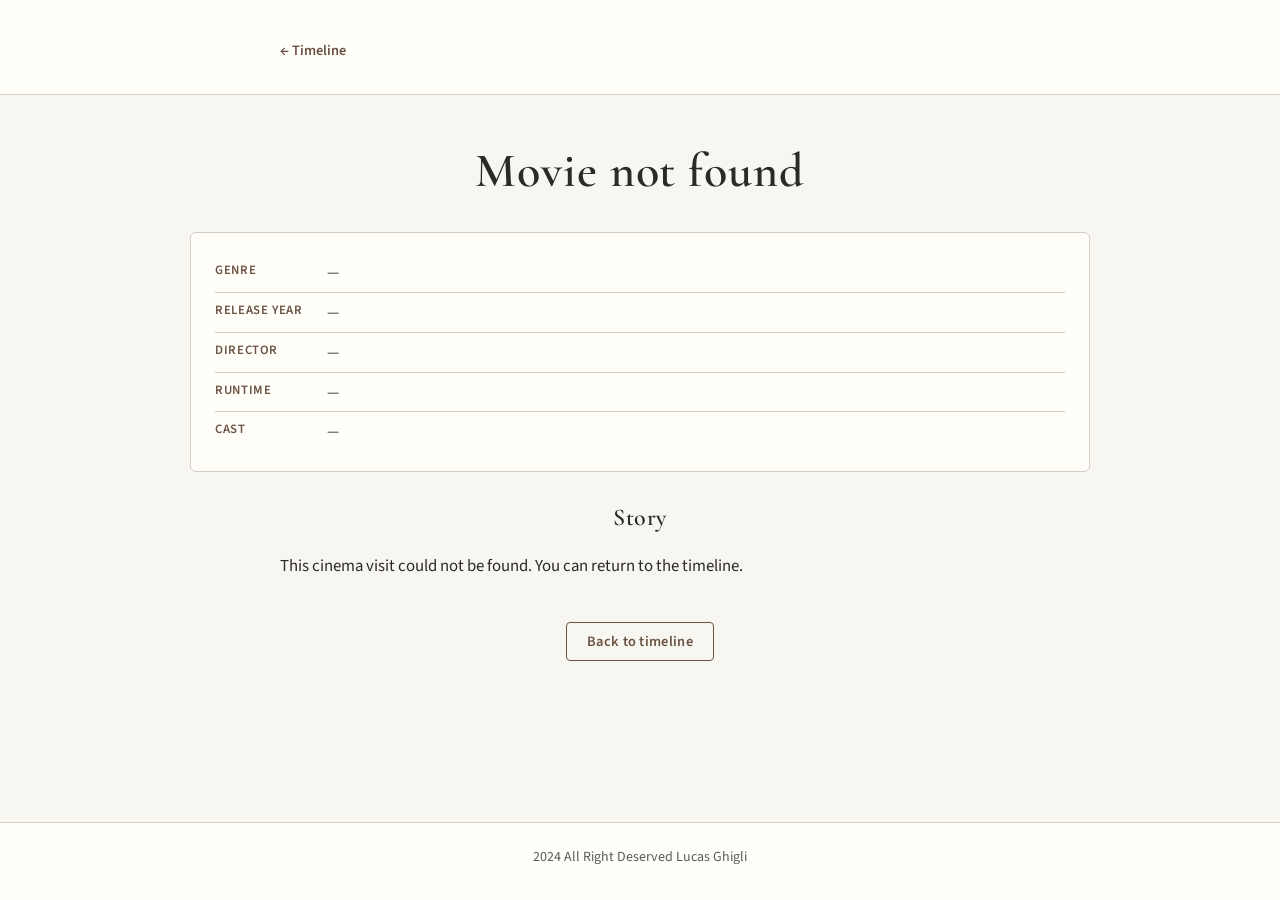
<file: movie.html>
<!DOCTYPE html>
<html lang="en">
<head>
  <meta charset="UTF-8">
  <meta name="viewport" content="width=device-width, initial-scale=1.0, viewport-fit=cover">
  <title>Movie details — Cinema History</title>
  <link rel="preconnect" href="https://fonts.googleapis.com">
  <link rel="preconnect" href="https://fonts.gstatic.com" crossorigin>
  <link href="https://fonts.googleapis.com/css2?family=Cormorant+Garamond:ital,wght@0,400;0,600;1,400&family=Source+Sans+3:wght@300;400;600&display=swap" rel="stylesheet">
  <link rel="stylesheet" href="styles.css">
  <link rel="stylesheet" href="movie.css">
</head>
<body>
  <header class="site-header movie-detail-header">
    <div class="header-inner header-movie-row">
      <a href="index.html" class="back-link">← Timeline</a>
      <nav class="header-movie-nav" aria-label="Movie navigation">
        <a href="#" class="movie-nav-btn movie-nav-prev" aria-label="Previous movie" title="Previous movie">←</a>
        <a href="#" class="movie-nav-btn movie-nav-next" aria-label="Next movie" title="Next movie">→</a>
      </nav>
    </div>
  </header>

  <main class="main-content movie-detail-page">
    <article class="movie-article">
      <h1 class="movie-title-centered" id="movie-title">—</h1>
      <p class="movie-cinema-date" id="movie-date">—</p>

      <div class="movie-info-section">
        <dl class="movie-meta">
          <div class="movie-meta-row">
            <dt>Genre</dt>
            <dd id="movie-genre">—</dd>
          </div>
          <div class="movie-meta-row">
            <dt>Release year</dt>
            <dd id="movie-releaseYear">—</dd>
          </div>
          <div class="movie-meta-row">
            <dt>Director</dt>
            <dd id="movie-director">—</dd>
          </div>
          <div class="movie-meta-row">
            <dt>Runtime</dt>
            <dd id="movie-runtime">—</dd>
          </div>
          <div class="movie-meta-row">
            <dt>Cast</dt>
            <dd id="movie-actors">—</dd>
          </div>
        </dl>
        <section class="movie-story-section" aria-label="Story">
          <h2 class="movie-story-title">Story</h2>
          <p class="movie-description" id="movie-description"></p>
        </section>
        <p class="movie-trivia" id="movie-trivia"></p>
      </div>

      <section class="movie-trailer-section" aria-label="Trailer">
        <h2 class="movie-trailer-title">Trailer</h2>
        <div class="movie-trailer-wrap" id="trailer-wrap">
          <iframe id="trailer-iframe" title="Movie trailer" src="" allow="accelerometer; autoplay; clipboard-write; encrypted-media; gyroscope; picture-in-picture" allowfullscreen></iframe>
          <a id="trailer-link" class="movie-trailer-link" href="#" target="_blank" rel="noopener noreferrer">Guarda il trailer</a>
        </div>
      </section>

      <nav class="movie-nav" aria-label="Movie navigation">
        <a href="#" class="movie-nav-btn movie-nav-prev" aria-label="Previous movie" title="Previous movie">←</a>
        <a href="index.html" class="timeline-btn">Back to timeline</a>
        <a href="#" class="movie-nav-btn movie-nav-next" aria-label="Next movie" title="Next movie">→</a>
      </nav>
    </article>
  </main>

  <footer class="site-footer">
    <p>2024 All Right Deserved Lucas Ghigli</p>
  </footer>

  <script src="movies-data.js?v=3"></script>
  <script src="movie.js"></script>
</body>
</html>
</file>
<file: styles.css>
:root {
  --color-bg: #f8f6f1;
  --color-bg-card: #fffef9;
  --color-ink: #2c2a26;
  --color-ink-muted: #5c5a56;
  --color-accent: #6b5344;
  --color-accent-light: #9a877a;
  --color-line: #c4b8a8;
  --color-dot: #6b5344;
  --color-dot-hover: #4a3d32;
  --color-border: #d4cdc4;
  --font-serif: "Cormorant Garamond", Georgia, "Times New Roman", serif;
  --font-sans: "Source Sans 3", "Segoe UI", system-ui, sans-serif;
  --shadow-soft: 0 2px 12px rgba(44, 42, 38, 0.06);
  --shadow-card: 0 4px 20px rgba(44, 42, 38, 0.08);
}

*,
*::before,
*::after {
  box-sizing: border-box;
}

html {
  font-size: 16px;
  scroll-behavior: smooth;
  -webkit-text-size-adjust: 100%;
  overflow-x: hidden;
}

img,
iframe,
video {
  max-width: 100%;
  height: auto;
}

body {
  margin: 0;
  font-family: var(--font-sans);
  font-weight: 400;
  color: var(--color-ink);
  background: var(--color-bg);
  line-height: 1.5;
  min-height: 100vh;
  display: flex;
  flex-direction: column;
  overflow-x: hidden;
}

/* ----- Header ----- */
.site-header {
  padding: clamp(1.5rem, 4vw, 2.5rem) clamp(1rem, 3vw, 1.5rem) clamp(1.5rem, 3vw, 2rem);
  text-align: center;
  border-bottom: 1px solid var(--color-border);
  background: var(--color-bg-card);
}

.header-inner {
  max-width: 720px;
  margin: 0 auto;
}

.site-title {
  margin: 0 0 0.35em;
  font-family: var(--font-serif);
  font-size: clamp(1.75rem, 5vw, 2.75rem);
  font-weight: 600;
  letter-spacing: 0.02em;
  color: var(--color-ink);
}

.site-subtitle {
  margin: 0;
  font-size: clamp(0.875rem, 2vw, 1rem);
  font-weight: 300;
  color: var(--color-ink-muted);
  letter-spacing: 0.04em;
  text-transform: uppercase;
}

/* ----- Main timeline ----- */
.main-content {
  flex: 1;
  padding: clamp(1.5rem, 4vw, 3rem) clamp(1rem, 3vw, 1.5rem) clamp(2rem, 5vw, 4rem);
  overflow-x: hidden;
}

.timeline-section {
  position: relative;
  max-width: 1000px;
  margin: 0 auto;
  min-height: 320px;
}

.timeline-line {
  position: absolute;
  left: 50%;
  top: 0;
  bottom: 0;
  width: 2px;
  background: linear-gradient(to bottom, transparent, var(--color-line) 5%, var(--color-line) 95%, transparent);
  transform: translateX(-50%);
}

/* Tablet: single column earlier so content doesn't feel cramped */
@media (max-width: 900px) {
  .timeline-line {
    left: 28px;
    transform: none;
  }

  .timeline-dot-wrap {
    left: 28px;
  }

  .timeline-item-content,
  .timeline-item:nth-child(odd) .timeline-item-content,
  .timeline-item:nth-child(even) .timeline-item-content {
    width: auto;
    max-width: none;
    margin-left: 56px;
    margin-right: 0;
    text-align: left;
    padding: 0 0 0 0.5rem;
  }

  .timeline-item {
    min-height: 56px;
  }
}

/* Smartphone */
@media (max-width: 700px) {
  .timeline-line {
    left: 20px;
  }

  .timeline-dot-wrap {
    left: 20px;
    width: 24px;
    height: 24px;
  }

  .timeline-dot {
    width: 24px;
    height: 24px;
    border-width: 2px;
  }

  .timeline-item-content,
  .timeline-item:nth-child(odd) .timeline-item-content,
  .timeline-item:nth-child(even) .timeline-item-content {
    margin-left: 48px;
    padding-left: 0.5rem;
  }

  .timeline-thumb {
    width: 88px;
    height: 50px;
  }

  .timeline-date {
    font-size: 0.9rem;
  }

  .timeline-btn {
    padding: 0.5rem 1rem;
    font-size: 0.85rem;
    min-height: 44px;
    display: inline-flex;
    align-items: center;
    justify-content: center;
  }

  .timeline-tooltip {
    white-space: normal;
    max-width: 220px;
    left: 50%;
    transform: translateX(-50%) translateY(-8px);
  }

  .timeline-dot-wrap:hover .timeline-tooltip,
  .timeline-dot-wrap:focus-within .timeline-tooltip {
    transform: translateX(-50%) translateY(-12px);
  }
}

@media (max-width: 480px) {
  .timeline-line {
    left: 16px;
  }

  .timeline-dot-wrap {
    left: 16px;
  }

  .timeline-item-content {
    margin-left: 44px;
  }

  .main-content {
    padding-left: max(1rem, env(safe-area-inset-left));
    padding-right: max(1rem, env(safe-area-inset-right));
    padding-bottom: max(2rem, env(safe-area-inset-bottom));
  }

  .site-header {
    padding-left: max(1rem, env(safe-area-inset-left));
    padding-right: max(1rem, env(safe-area-inset-right));
  }

  .site-footer {
    padding-left: max(1rem, env(safe-area-inset-left));
    padding-right: max(1rem, env(safe-area-inset-right));
    padding-bottom: max(1.25rem, env(safe-area-inset-bottom));
  }
}

.timeline-dots {
  position: relative;
  display: flex;
  flex-direction: column;
  gap: 0;
  z-index: 1;
}

/* ----- Single dot (visit) ----- */
.timeline-item {
  position: relative;
  display: flex;
  align-items: center;
  min-height: 52px;
  padding: 0.5rem 0;
}

.timeline-dot-wrap {
  position: absolute;
  left: 50%;
  top: 50%;
  transform: translate(-50%, -50%);
  width: 20px;
  height: 20px;
  z-index: 2;
}

.timeline-item-content {
  width: calc(50% - 30px);
  padding: 0 1rem;
}

.timeline-item:nth-child(odd) .timeline-item-content {
  margin-right: 50%;
  text-align: right;
}

.timeline-item:nth-child(odd) .timeline-header-row {
  justify-content: flex-end;
}

.timeline-item:nth-child(even) .timeline-item-content {
  margin-left: 50%;
  text-align: left;
}

.timeline-dot {
  display: block;
  width: 20px;
  height: 20px;
  border-radius: 50%;
  background: var(--color-dot);
  border: 3px solid var(--color-bg);
  box-shadow: var(--shadow-soft);
  cursor: pointer;
  transition: background 0.2s ease, transform 0.2s ease, box-shadow 0.2s ease;
}

.timeline-dot:hover,
.timeline-dot:focus-visible {
  background: var(--color-dot-hover);
  transform: scale(1.15);
  box-shadow: 0 0 0 4px rgba(107, 83, 68, 0.2);
}


.timeline-header-row {
  display: flex;
  align-items: center;
  gap: 0.6rem;
  margin-bottom: 0.25rem;
}

.timeline-thumb {
  width: 120px;
  height: 68px;
  object-fit: cover;
  border-radius: 2px;
  flex-shrink: 0;
  border: 1px solid var(--color-border);
  opacity: 0.95;
}

.timeline-date {
  display: block;
  font-family: var(--font-serif);
  font-size: 0.95rem;
  font-weight: 600;
  color: var(--color-accent);
}

.timeline-tooltip {
  position: absolute;
  left: 50%;
  bottom: 100%;
  transform: translateX(-50%) translateY(-8px);
  padding: 0.5rem 0.75rem;
  background: var(--color-ink);
  color: #fff;
  font-size: 0.85rem;
  font-weight: 400;
  white-space: nowrap;
  border-radius: 4px;
  opacity: 0;
  visibility: hidden;
  transition: opacity 0.2s ease, visibility 0.2s ease, transform 0.2s ease;
  pointer-events: none;
  z-index: 10;
  box-shadow: var(--shadow-card);
}

.timeline-tooltip::after {
  content: "";
  position: absolute;
  left: 50%;
  top: 100%;
  transform: translateX(-50%);
  border: 6px solid transparent;
  border-top-color: var(--color-ink);
}

.timeline-dot-wrap:hover .timeline-tooltip,
.timeline-dot-wrap:focus-within .timeline-tooltip {
  opacity: 1;
  visibility: visible;
  transform: translateX(-50%) translateY(-12px);
}

.timeline-actions {
  margin-top: 0.5rem;
}

.timeline-btn {
  display: inline-block;
  padding: 0.4rem 0.9rem;
  font-family: var(--font-sans);
  font-size: 0.8rem;
  font-weight: 600;
  color: var(--color-accent);
  background: transparent;
  border: 1px solid var(--color-accent);
  border-radius: 4px;
  text-decoration: none;
  cursor: pointer;
  transition: color 0.2s ease, background 0.2s ease, border-color 0.2s ease;
  letter-spacing: 0.02em;
}

.timeline-btn:hover,
.timeline-btn:focus-visible {
  color: var(--color-bg-card);
  background: var(--color-accent);
  border-color: var(--color-accent);
}

/* ----- Footer ----- */
.site-footer {
  padding: clamp(1rem, 3vw, 1.5rem) clamp(1rem, 3vw, 1.5rem) clamp(1.25rem, 3vw, 2rem);
  text-align: center;
  font-size: clamp(0.8125rem, 1.5vw, 0.875rem);
  color: var(--color-ink-muted);
  border-top: 1px solid var(--color-border);
  background: var(--color-bg-card);
}

.site-footer p {
  margin: 0;
  max-width: 560px;
  margin-left: auto;
  margin-right: auto;
  word-wrap: break-word;
}
</file>
<file: movie.css>
.movie-detail-header .header-inner {
  text-align: left;
}

.back-link {
  color: var(--color-accent);
  text-decoration: none;
  font-weight: 600;
  font-size: 0.9rem;
}

.back-link:hover {
  text-decoration: underline;
}

.header-movie-row {
  display: flex;
  align-items: center;
  justify-content: space-between;
  flex-wrap: wrap;
  gap: 0.75rem;
}

.header-movie-nav {
  display: flex;
  align-items: center;
  gap: 0.5rem;
}

.header-movie-nav .movie-nav-btn {
  width: 40px;
  height: 40px;
  font-size: 1.25rem;
}

.movie-detail-page .site-header {
  padding-bottom: 1rem;
}

.movie-article {
  max-width: 900px;
  margin: 0 auto;
}

/* Centered movie title */
.movie-title-centered {
  margin: 0;
  font-family: var(--font-serif);
  font-size: clamp(2rem, 5vw, 3rem);
  font-weight: 600;
  text-align: center;
  color: var(--color-ink);
  letter-spacing: 0.02em;
  line-height: 1.2;
}

.movie-cinema-date {
  margin: 0.5rem 0 2rem;
  font-size: 0.95rem;
  font-weight: 300;
  color: var(--color-ink-muted);
  text-align: center;
  letter-spacing: 0.03em;
}

/* Movie info section */
.movie-info-section {
  margin-bottom: 2.5rem;
}

/* Meta block */
.movie-meta {
  margin: 0 0 1.75rem;
  padding: 1.25rem 1.5rem;
  background: var(--color-bg-card);
  border: 1px solid var(--color-border);
  border-radius: 6px;
}

.movie-meta-row {
  margin: 0;
  padding: 0.5rem 0;
  display: grid;
  grid-template-columns: 100px 1fr;
  gap: 0.75rem;
  align-items: start;
}

.movie-meta-row:not(:last-child) {
  border-bottom: 1px solid var(--color-border);
}

.movie-meta-row dt {
  margin: 0;
  font-size: 0.8rem;
  font-weight: 600;
  color: var(--color-accent);
  text-transform: uppercase;
  letter-spacing: 0.05em;
}

.movie-meta-row dd {
  margin: 0;
  font-size: 0.95rem;
  color: var(--color-ink);
  line-height: 1.5;
}

/* Story section — centered, title on top */
.movie-story-section {
  text-align: center;
  margin: 0 auto 2rem;
  max-width: 720px;
}

.movie-story-title {
  font-family: var(--font-serif);
  font-size: 1.5rem;
  font-weight: 600;
  color: var(--color-ink);
  margin: 0 0 1rem;
  letter-spacing: 0.02em;
}

.movie-section-title {
  font-family: var(--font-serif);
  font-size: 1.35rem;
  font-weight: 600;
  color: var(--color-ink);
  margin: 0 0 0.75rem;
  letter-spacing: 0.02em;
}

.movie-description {
  font-size: 1.05rem;
  line-height: 1.75;
  color: var(--color-ink);
  margin: 0;
  text-align: left;
  word-wrap: break-word;
  overflow-wrap: break-word;
}

.movie-trivia {
  font-size: 0.95rem;
  line-height: 1.6;
  color: var(--color-ink-muted);
  font-style: italic;
  margin: 0 auto 2rem;
  padding: 1rem 1.25rem;
  max-width: 720px;
  text-align: center;
  background: rgba(107, 83, 68, 0.06);
  border-left: 3px solid var(--color-accent);
  border-radius: 0 4px 4px 0;
}

/* Trailer — centered in the middle of the page, title on top */
.movie-trailer-section {
  text-align: center;
  margin: 0 auto 2.5rem;
  max-width: 720px;
}

.movie-trailer-title {
  font-family: var(--font-serif);
  font-size: 1.5rem;
  font-weight: 600;
  color: var(--color-ink);
  margin: 0 0 1rem;
  letter-spacing: 0.02em;
}

.movie-trailer-wrap {
  position: relative;
  width: 100%;
  max-width: 100%;
  padding-bottom: 56.25%;
  height: 0;
  overflow: hidden;
  background: var(--color-border);
  border-radius: 6px;
  box-shadow: var(--shadow-card);
}

.movie-trailer-wrap iframe {
  position: absolute;
  left: 0;
  top: 0;
  width: 100%;
  height: 100%;
  border: 0;
  max-width: 100%;
}

.movie-trailer-wrap--link {
  padding-bottom: 0;
  height: auto;
  min-height: 60px;
  display: flex;
  align-items: center;
  justify-content: center;
}

.movie-trailer-link {
  display: none;
  align-items: center;
  justify-content: center;
  padding: 1rem 1.5rem;
  color: var(--color-accent);
  font-weight: 600;
  text-decoration: none;
  border: 2px solid var(--color-accent);
  border-radius: 6px;
  transition: color 0.2s ease, background 0.2s ease;
}

.movie-trailer-link:hover {
  color: var(--color-bg-card);
  background: var(--color-accent);
}

/* Movie nav buttons (used in header) */
.movie-nav-btn {
  display: inline-flex;
  align-items: center;
  justify-content: center;
  width: 40px;
  height: 40px;
  font-size: 1.25rem;
  color: var(--color-accent);
  text-decoration: none;
  border: 1px solid var(--color-accent);
  border-radius: 50%;
  transition: color 0.2s ease, background 0.2s ease, border-color 0.2s ease;
}

.movie-nav-btn:hover {
  color: var(--color-bg-card);
  background: var(--color-accent);
  border-color: var(--color-accent);
}

/* Movie nav — bottom: arrows + Back to timeline */
.movie-nav {
  display: flex;
  align-items: center;
  justify-content: center;
  gap: 1.5rem;
  margin: 2rem 0 0;
  flex-wrap: wrap;
}

.movie-nav .timeline-btn {
  font-size: 0.9rem;
  padding: 0.5rem 1.25rem;
}

.movie-nav .movie-nav-btn {
  width: 48px;
  height: 48px;
  font-size: 1.5rem;
}

/* ----- Tablet ----- */
@media (max-width: 900px) {
  .movie-article {
    padding: 0 0.5rem;
  }

  .movie-detail-page .site-header {
    padding-left: clamp(1rem, 3vw, 1.5rem);
    padding-right: clamp(1rem, 3vw, 1.5rem);
  }
}

/* ----- Smartphone ----- */
@media (max-width: 700px) {
  .movie-title-centered {
    font-size: 1.75rem;
  }

  .movie-cinema-date {
    font-size: 0.875rem;
    margin-bottom: 1.5rem;
  }

  .movie-meta {
    padding: 1rem 1.25rem;
  }

  .movie-meta-row {
    grid-template-columns: 80px 1fr;
    gap: 0.5rem;
    font-size: 0.9rem;
  }

  .movie-meta-row dt {
    font-size: 0.75rem;
  }

  .movie-description {
    font-size: 1rem;
    margin-bottom: 1rem;
  }

  .movie-story-title {
    font-size: 1.35rem;
  }

  .movie-section-title {
    font-size: 1.2rem;
  }

  .movie-trivia {
    font-size: 0.9rem;
    padding: 0.75rem 1rem;
  }

  .movie-trailer-title {
    font-size: 1.35rem;
  }

  .movie-trailer-wrap {
    border-radius: 4px;
  }

  .movie-nav .timeline-btn {
    display: inline-flex;
    align-items: center;
    justify-content: center;
    min-height: 44px;
    padding: 0.6rem 1.25rem;
  }

  .movie-nav .movie-nav-btn {
    width: 44px;
    height: 44px;
    font-size: 1.25rem;
  }

  .header-movie-nav .movie-nav-btn {
    width: 40px;
    height: 40px;
  }
}

@media (max-width: 480px) {
  .movie-detail-page .main-content {
    padding-left: max(1rem, env(safe-area-inset-left));
    padding-right: max(1rem, env(safe-area-inset-right));
  }

  .back-link {
    font-size: 0.85rem;
  }

  .movie-meta-row {
    grid-template-columns: 1fr;
    gap: 0.25rem;
  }

  .movie-meta-row:not(:last-child) {
    padding-bottom: 0.75rem;
  }

  .movie-trailer-wrap {
    margin-left: 0;
    margin-right: 0;
    border-radius: 4px;
  }

  .header-movie-row {
    gap: 0.5rem;
  }
}

/* Touch-friendly: ensure minimum 44px tap targets on touch devices */
@media (pointer: coarse) {
  .movie-nav-btn {
    min-height: 44px;
    min-width: 44px;
  }

  .timeline-btn {
    min-height: 44px;
    padding: 0.6rem 1.25rem;
  }

  .back-link {
    min-height: 44px;
    padding: 0.5rem 0.75rem;
    display: inline-flex;
    align-items: center;
  }
}
</file>
